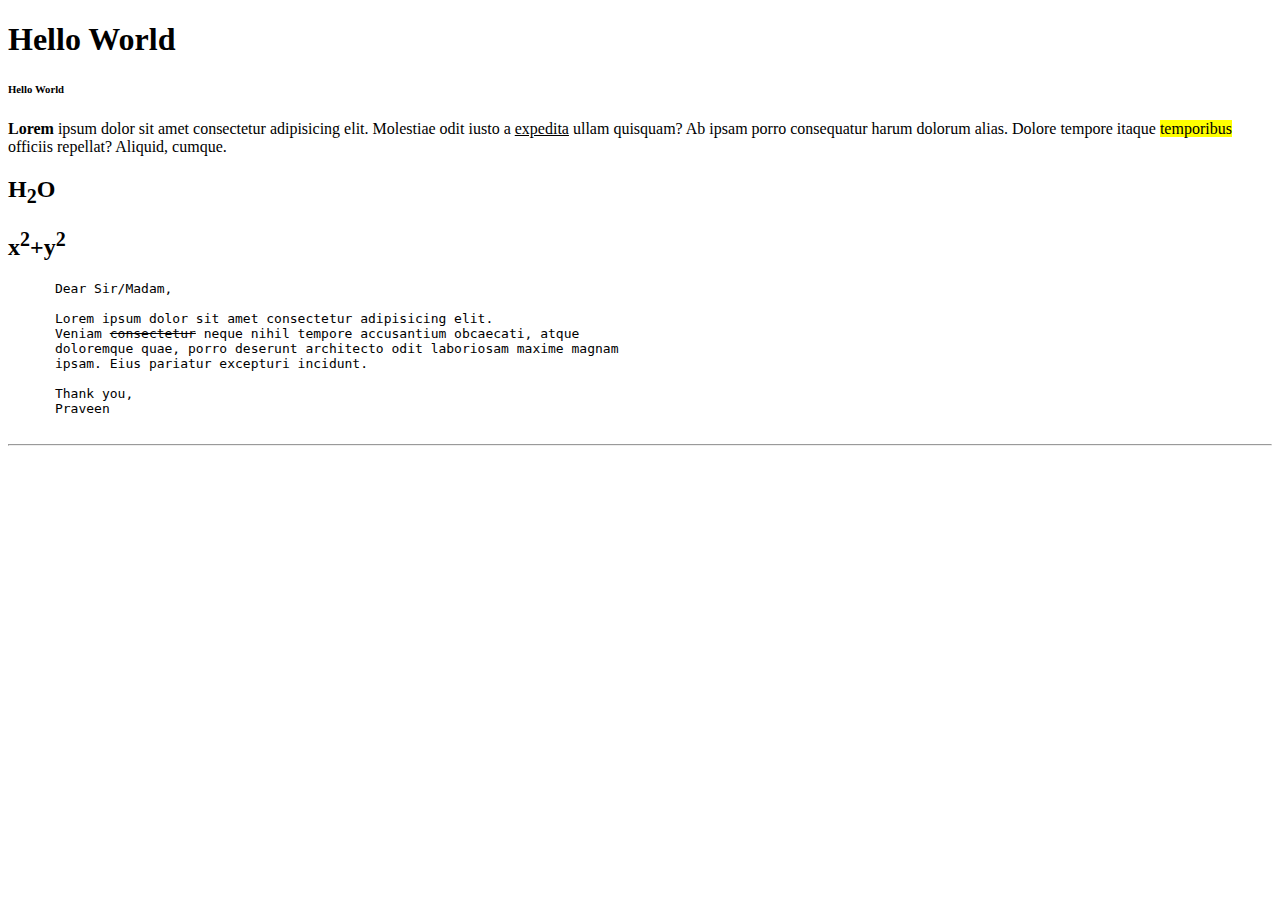
<file: file1.html>
<!DOCTYPE html>
<html lang="en">
  <head>
    <meta charset="UTF-8" />
    <meta name="viewport" content="width=device-width, initial-scale=1.0" />
    <title>Document</title>
  </head>
  <body>
    <h1>Hello World</h1>
    <h6>Hello World</h6>
    <p>
      <strong>Lorem</strong> ipsum dolor sit amet consectetur adipisicing elit.
      Molestiae odit iusto a <u>expedita</u> ullam quisquam? Ab ipsam porro
      consequatur harum dolorum alias. Dolore tempore itaque
      <mark>temporibus</mark> officiis repellat? Aliquid, cumque.
    </p>
    <h2>H<sub>2</sub>O</h2>
    <h2>x<sup>2</sup>+y<sup>2</sup></h2>

    
    <pre>
      Dear Sir/Madam, 
      
      Lorem ipsum dolor sit amet consectetur adipisicing elit.
      Veniam <del>consectetur</del> neque nihil tempore accusantium obcaecati, atque
      doloremque quae, porro deserunt architecto odit laboriosam maxime magnam
      ipsam. Eius pariatur excepturi incidunt.

      Thank you,
      Praveen
    </pre>


    <hr />
  </body>
</html>
</file>
